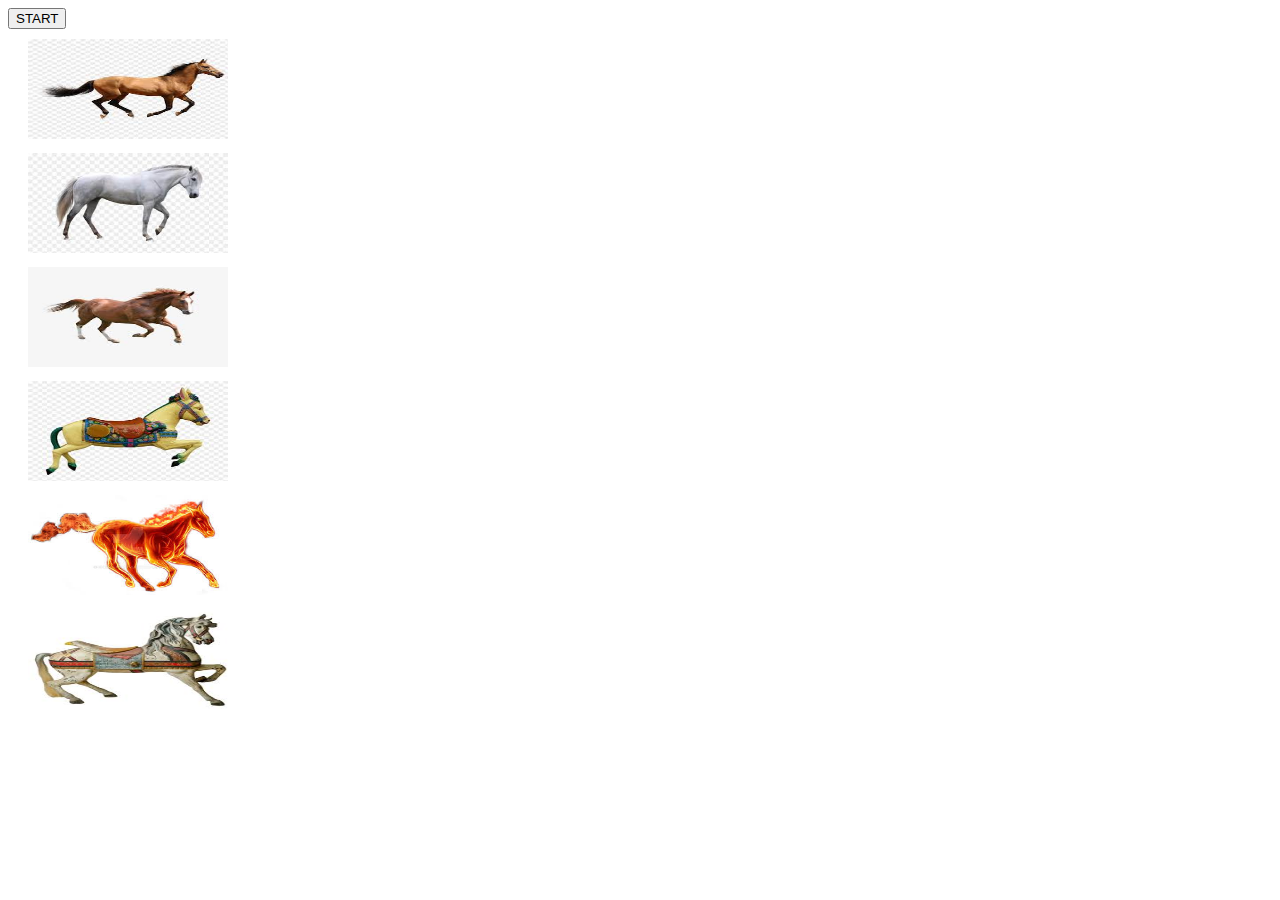
<file: at-yarışı/index.html>
<!DOCTYPE html>
<html lang="en">
<head>
    <meta charset="UTF-8">
    <meta http-equiv="X-UA-Compatible" content="IE=edge">
    <meta name="viewport" content="width=device-width, initial-scale=1.0">
    <title>At Yarışı</title>
    <link rel="stylesheet" href="style.css">
</head>
<body>
    <div>
        <button>START</button>
    </div>
    <div>
    <img src="./img/at1.jpg" alt="">
    </div>
    <div>
    <img src="./img/at2.jpg" alt="">
    </div>
    <div>
    <img src="./img/at3.jpg" alt="">
    </div>
    <div>
    <img src="./img/at4.jpg" alt="">
    </div>
    <div>
    <img src="./img/at5.jpg" alt="">
    </div>
    <div>
    <img src="./img/at6.jpg" alt="">
    </div>
    <div class="Finish">FINISH

    </div>
    <script src="script.js"></script>
</body>
</html>
</file>
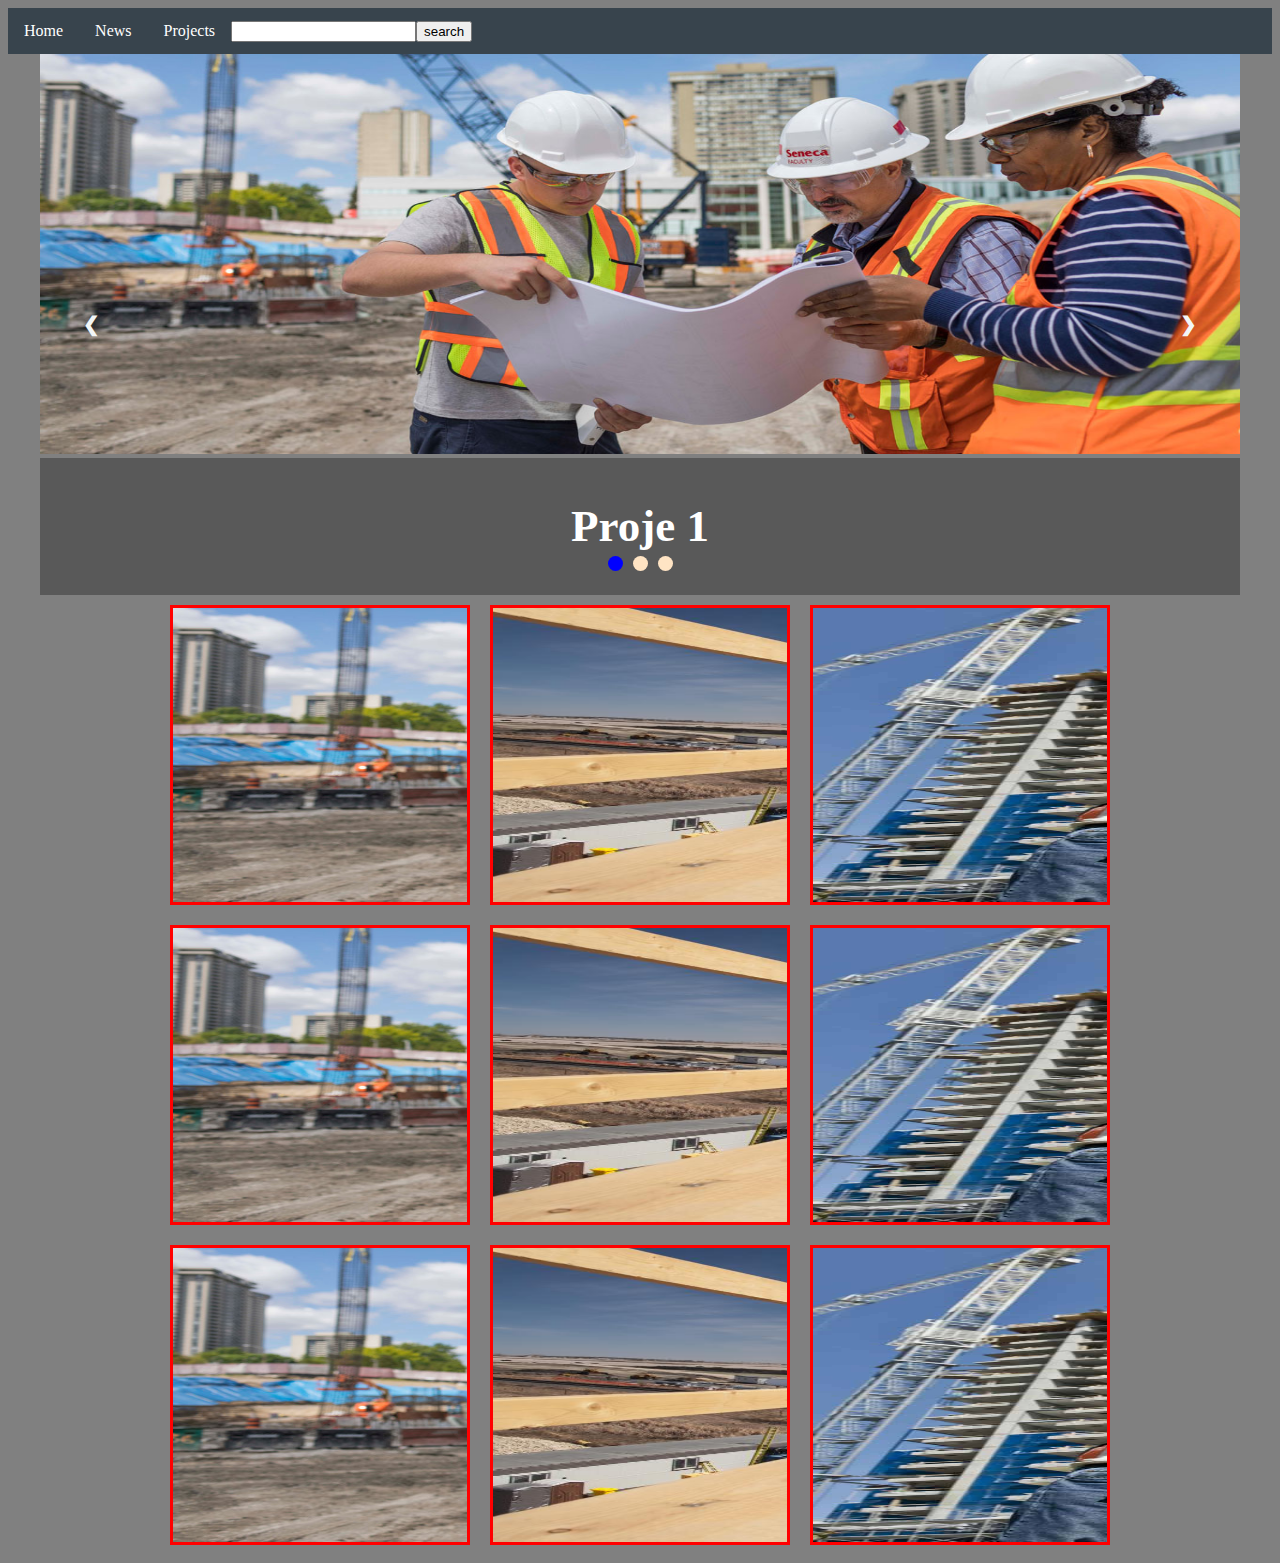
<file: Insaat-Firma-Hakan-Derkan/index.html>
<!DOCTYPE html>
<html lang="en">
<head>
    <meta charset="UTF-8">
    <meta http-equiv="X-UA-Compatible" content="IE=edge">
    <meta name="viewport" content="width=device-width, initial-scale=1.0">
    <title>Image Slider</title>
    <script src="https://ajax.googleapis.com/ajax/libs/jquery/3.6.0/jquery.min.js"></script>
    <link rel="stylesheet" href="style.css">
</head>
<body>

<div>
    <ul id="baslık">
        <li><a href="#home">Home</a></li>
        <li><a href="#news">News</a></li>
        <li class="dropdown">
          <a href="javascript:void(0)" class="dropbtn">Projects</a>
          <div class="dropdown-content">
            <a id="popup1" type="button" href="#">Proje1</a>
            <a id="popup2" type="button" href="#">Proje2</a>
            <a id="popup3" type="button" href="#">Proje3</a>
          </div>
        </li>
        <li class="ara"><input type="text"  ></li>
         <li class="ara"><button id="karar">search</button></li>
         <!-- <h5 id="patates" style="color: black;">OKTAY İNSAAT</h5>  -->
      </ul>
</div>

<div class="sliderContent">
    <div class="slide fade">
        <img src="10-Best-Masters-In-Civil-Engineering-Programs-In-Canada.png" alt="">
        <div class="captionText"><h2>Proje 1 </h2></div>
    </div>
    <div class="slide fade">
        <img src="bridge-construction (1).jpg" alt="">
        <div class="captionText"><h2>Proje 2</h2></div>
    </div>
    <div class="slide fade">
        <img src="Image42.jpg" alt="">
        <div class="captionText"><h2>Proje 3</h2></div>
    </div>
    <a class="prevSlide">&#10094</a>
    <a class="nextSlide">&#10095</a>
    <div class="dots">
        <span class="dot"></span>
        <span class="dot"></span>
        <span class="dot"></span>
    </div>
</div>

<div>
    <div id="anacard">
        <div id="card">
            <img src="10-Best-Masters-In-Civil-Engineering-Programs-In-Canada.png" alt="">
        </div>
        <div id="card">
            <img src="bridge-construction (1).jpg" alt="">
        </div>
        <div id="card">
            <img src="Image42.jpg" alt="">
        </div>
    </div>
    <div id="anacard">
        <div id="card">
            <img src="10-Best-Masters-In-Civil-Engineering-Programs-In-Canada.png" alt="">
        </div>
        <div id="card">
            <img src="bridge-construction (1).jpg" alt="">
        </div>
        <div id="card">
            <img src="Image42.jpg" alt="">
        </div>
    </div>
    <div id="anacard">
        <div id="card">
            <img src="10-Best-Masters-In-Civil-Engineering-Programs-In-Canada.png" alt="">
        </div>
        <div id="card">
            <img src="bridge-construction (1).jpg" alt="">
        </div>
        <div id="card">
            <img src="Image42.jpg" alt="">
        </div>
    </div>
</div>


<div class="main-popup1">
    
     <div class="popup">
        
        <div class="content-popup">
            <img src="10-Best-Masters-In-Civil-Engineering-Programs-In-Canada.png" alt=""> 
            <div style="background-color: white; height: 400px; padding: 0%; margin: 0%;" >
                <h1>Proje1</h1>
                <p><h5>Lorem ipsum dolor sit amet consectetur adipisicing elit. Hic saepe excepturi dicta ea et consequuntur, magnam maiores distinctio labore omnis itaque obcaecati dolor nulla iste id nemo in quis illum officia! Iusto possimus minima neque nam rem obcaecati eveniet, libero doloribus sint alias aut minus nulla quo maiores est? Consequuntur?</h5></p>
               </div>
        </div>
    </div> 
</div>

<div class="main-popup2">
    
    <div class="popup">
       
       <div class="content-popup">
           <img src="bridge-construction (1).jpg" alt="">
           <div style="background-color: white; height: 400px; padding: 0%; margin: 0%;">
            <h1>Proje2</h1>
            <p><h5>Lorem ipsum dolor sit amet consectetur adipisicing elit. Nisi aliquam libero vel aspernatur voluptates et commodi inventore, enim quae, adipisci, doloribus voluptatem tempore ipsam blanditiis provident. Ipsum, delectus voluptatum? Quae praesentium eos quisquam. Aspernatur quasi sint, dolorem veniam odit error quae ea magnam quos atque placeat asperiores iusto itaque quo.</h5></p>
           </div>
       </div>
   </div> 
</div>

<div class="main-popup3">
    
    <div class="popup">
       
       <div class="content-popup">
           <img src="Image42.jpg" alt=""> 
           <div style="background-color: white; height: 400px; padding: 0%; margin: 0%;">
            <h1>Proje3</h1>
            <p><h5>Lorem ipsum dolor sit, amet consectetur adipisicing elit. Explicabo culpa ad quisquam placeat id officia, a dolore impedit harum aperiam accusantium quibusdam neque consectetur ex sequi illum fugiat ipsum veritatis, alias omnis dolorum quod perspiciatis ipsa voluptates. Ipsam laborum rerum adipisci, laudantium dolor sit sed ratione necessitatibus tenetur, voluptatibus nam esse, repudiandae voluptate. Vitae possimus quis adipisci nemo, aut incidunt, vero quibusdam, excepturi similique officia esse? Veniam maiores natus tempore voluptas atque quasi! Temporibus mollitia harum perferendis eum tenetur iste, reiciendis qui cupiditate possimus esse aliquid voluptatum dolores atque quidem?</h5></p>
           </div>
       </div>
   </div> 
</div>


<script src="script.js"></script>
</body>
</file>
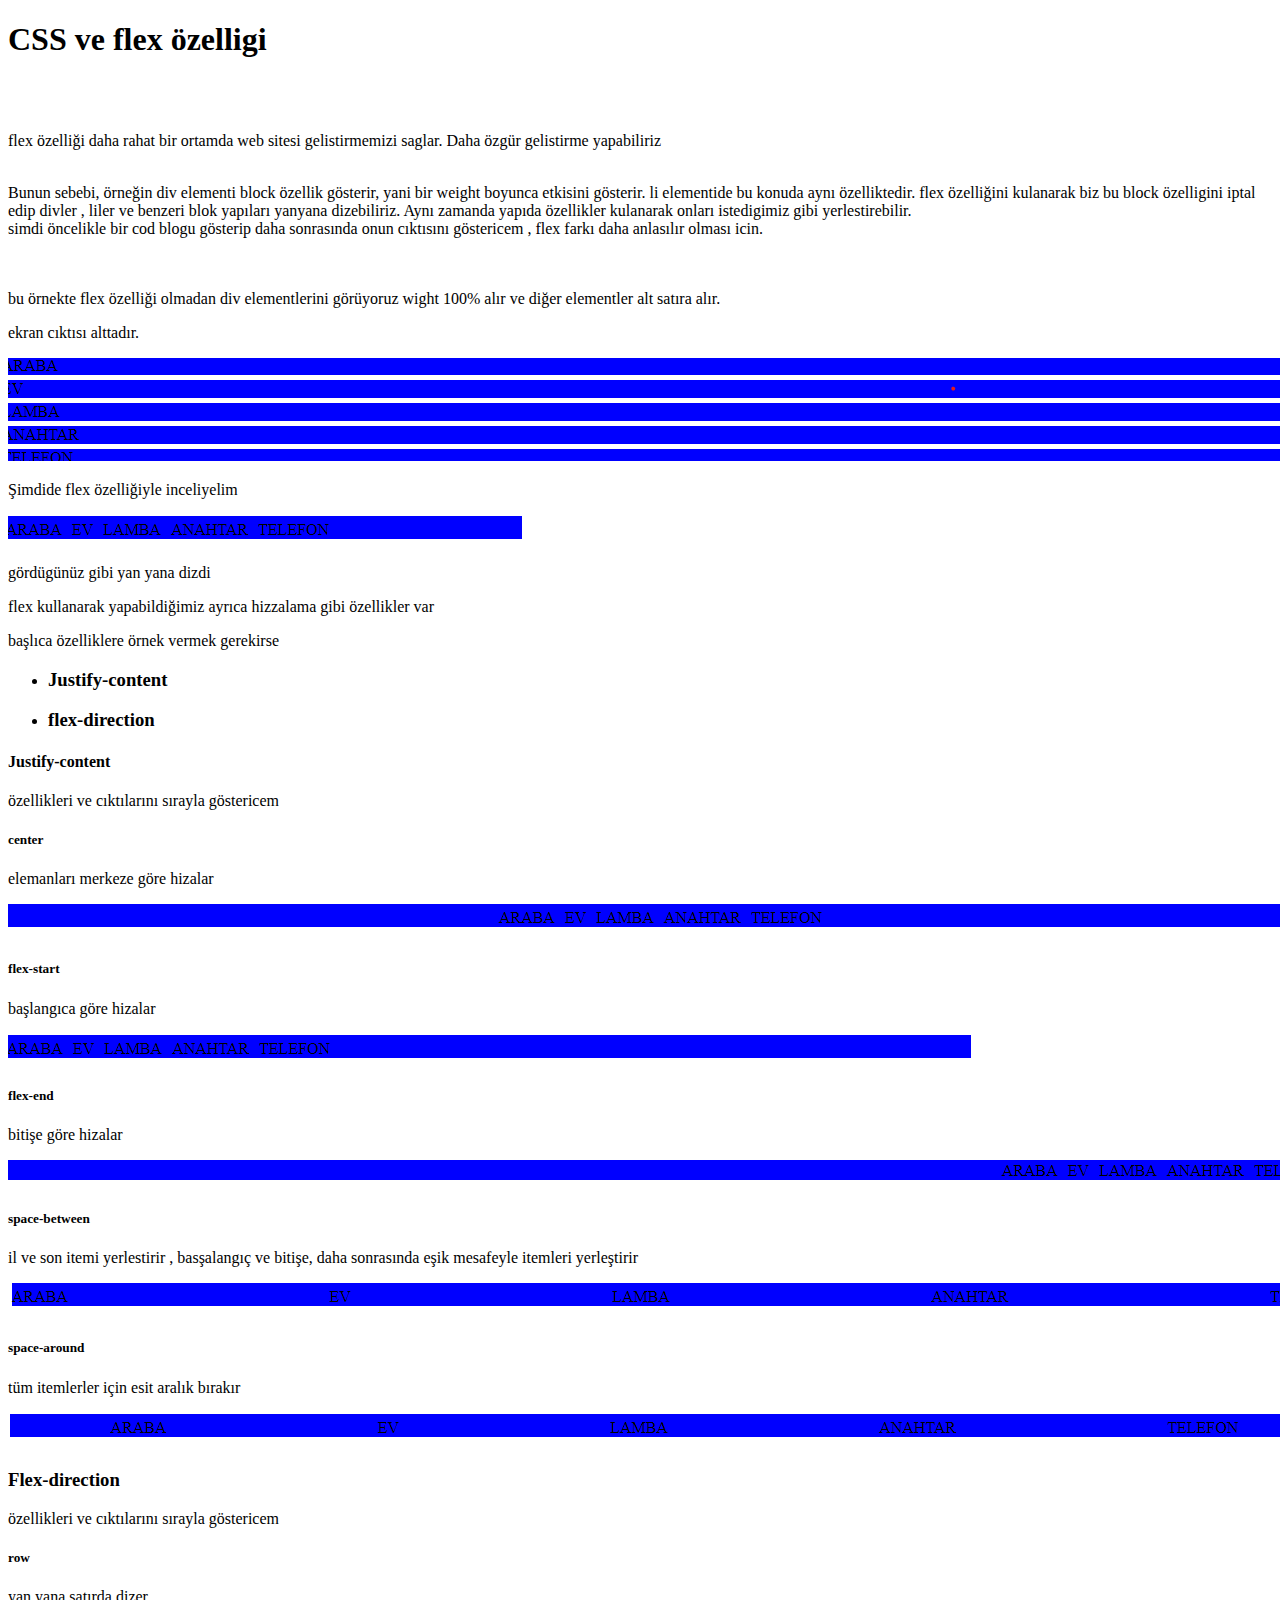
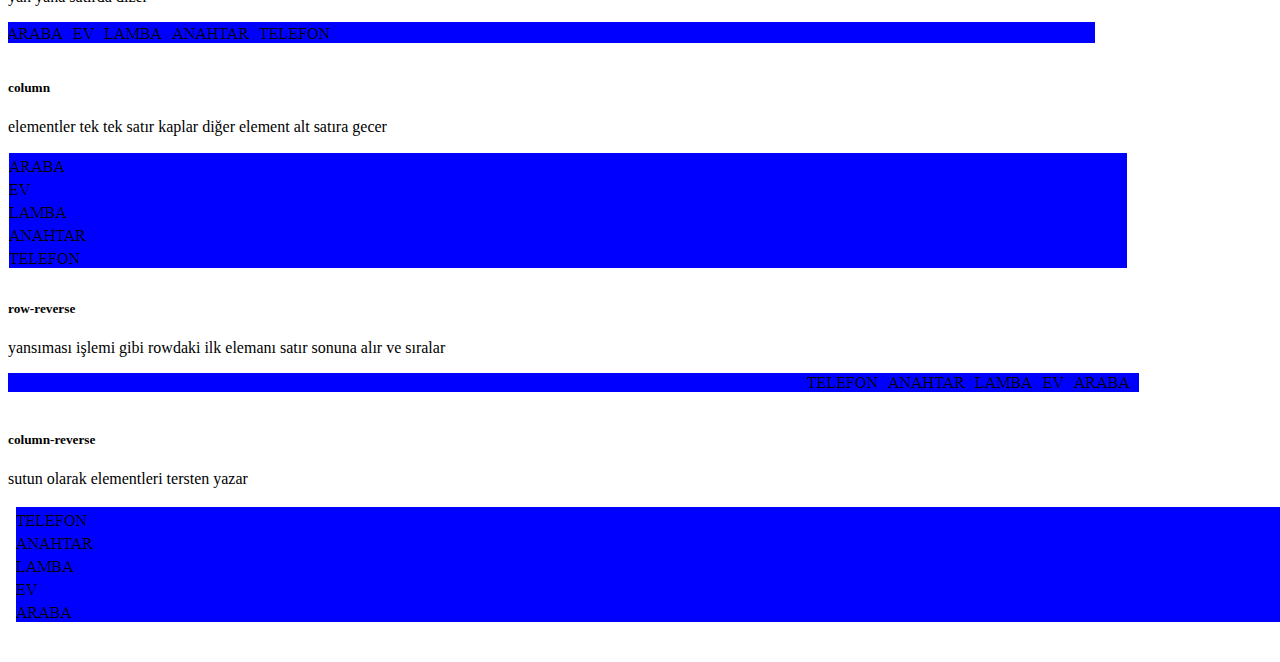
<file: blog-site/flex.html>
<!DOCTYPE html>
<html lang="en">
<head>
    <meta charset="UTF-8">
    <meta http-equiv="X-UA-Compatible" content="IE=edge">
    <meta name="viewport" content="width=device-width, initial-scale=1.0">
    <title>Flex</title>
</head>
<body>
    
            <header><h1>CSS ve flex özelligi</h1></header>
            <br><br>
            <p>flex özelliği daha rahat bir ortamda web sitesi gelistirmemizi saglar. Daha özgür gelistirme yapabiliriz</p>
            <br>
            Bunun sebebi, örneğin div elementi block özellik gösterir, yani bir weight boyunca etkisini gösterir. li elementide bu konuda aynı özelliktedir. flex özelliğini kulanarak biz bu block özelligini iptal edip divler , liler ve benzeri blok yapıları yanyana dizebiliriz. Aynı zamanda yapıda özellikler kulanarak onları istedigimiz gibi yerlestirebilir.
            <br>
            simdi öncelikle bir cod blogu gösterip daha sonrasında onun cıktısını göstericem , flex farkı daha anlasılır olması icin.
            <br><br>
                
           
            
                
            <br>
            <p>bu örnekte flex özelliği olmadan div elementlerini görüyoruz wight 100% alır ve diğer elementler alt satıra alır.</p>
            <p>ekran cıktısı alttadır.</p>
            <img src="div.png" alt="">
            <p>Şimdide flex özelliğiyle inceliyelim</p>
            <img src="flex.png" alt="">
            <p>gördügünüz gibi yan yana dizdi</p>
            <p>flex kullanarak yapabildiğimiz ayrıca hizzalama gibi özellikler var</p>
            <p>başlıca özelliklere örnek vermek gerekirse</p>
            <ul>
                <li><h3>Justify-content</h3></li>
                <li><h3>flex-direction</h3></li>
                

            </ul>
            <p><h4> Justify-content </h4> özellikleri ve cıktılarını sırayla göstericem</p>
            <h5>center</h5>
            <p>elemanları merkeze göre hizalar</p>
            <img src="center.png" alt="">
            <h5>flex-start</h5>
            <p>başlangıca göre hizalar</p>
            <img src="flexstart.png" alt="">
            <h5>flex-end</h5>
            <p>bitişe göre hizalar</p>
            <img src="flex-end.png" alt="">
            <h5>space-between</h5>
            <p>il ve son itemi yerlestirir , basşalangıç ve bitişe, daha sonrasında eşik mesafeyle itemleri yerleştirir</p>
            <img src="space-between.png" alt="">
            <h5>space-around</h5>
            <p>tüm itemlerler için esit aralık bırakır </p>
            <img src="space-around.png" alt="">

            <h3>Flex-direction</h3>
            <p>özellikleri ve cıktılarını sırayla göstericem</p>

            <h5>row</h5>
            <p>yan yana satırda dizer</p>
            <img src="row.png" alt="">
            <h5>column</h5>
            <p>elementler tek tek satır kaplar diğer element alt satıra gecer</p>
            <img src="column.png" alt="">
            <h5>row-reverse</h5>
            <p>yansıması işlemi gibi rowdaki ilk elemanı satır sonuna alır ve sıralar</p>
            <img src="row-reverse.png" alt="">
            <h5>column-reverse</h5>
            <p>sutun olarak elementleri tersten yazar </p>
            <img src="coulumn-reverse.png" alt="">
            




        
    
</body>
</html>
</file>
<file: at-yarışı/style.css>
body{
    /* background-image: url(./img/pist.jpg); */

}

img{
    position: relative;
    left: 20px;
    width: 200px;
    height: 100px;
    margin-top: 10px;
}
.Finish{
    position: fixed;
    left: 1800px;
    top: 0px;
    width: 10px;
    background-color: tomato;
    color: white;
    height: 1000px;
    word-wrap: break-word;
    
}
</file>
<file: Insaat-Firma-Hakan-Derkan/style.css>
body {
background-color:gray;
/* background-image: url(10-Best-Masters-In-Civil-Engineering-Programs-In-Canada.png); */
  
}
ul {
list-style-type: none;
margin: 0;
padding: 0;
overflow: hidden;
background-color: #38444d;
}
#baslık{
display: flex;

align-items:center;
text-align:end;


    
}


li {
  float: left;
}
li.ara{
    float: right;
   
}

li a, .dropbtn {
  display: inline-block;
  
  color: white;
  text-align: center;
  padding: 14px 16px;
  text-decoration: none;
}

li a:hover, .dropdown:hover .dropbtn {
  background-color: red;
}

li.dropdown {
  display: inline-block;
}

.dropdown-content {
  display: none;
  position: absolute;
  background-color: #f9f9f9;
  min-width: 160px;
  box-shadow: 0px 8px 16px 0px rgba(0,0,0,0.2);
  z-index: 1;
}

.dropdown-content a {
  color: black;
  padding: 12px 16px;
  text-decoration: none;
  display: block;
  text-align: left;
}

.dropdown-content a:hover {background-color: #f1f1f1;}

.dropdown:hover .dropdown-content {
  display: block;
}
*{
    box-sizing: border-box;
}
/* body{
    display:flex;
    justify-content: center;
} */
.sliderContent{
    display: flex;
    justify-content: center;
    max-width: 1900px;
    position: relative;
}
.slide{
    display:none;
}
.sliderContent .slide img{
    width: 100%;
}

.sliderContent .prevSlide,
.sliderContent .nextSlide{
cursor:pointer;
position: absolute;
/* top:45%; */
padding:15px;
color:rgb(242, 246, 247);
font-weight: bold;
font-size:20px;
/* width: auto; */
/* margin-right: 65px; */
transition: 0.6s ease;
 height: 100%;
 align-items: center;
 display: flex;

/* ÖDEV: prev ve next'in resmin yüksekliği ile aynı olmasını sağlayın. */


}


.sliderContent .prevSlide:hover,
.sliderContent .nextSlide:hover{
    background-color: rgba(0, 0, 0, 0.6);
    text-decoration: none;
}
.sliderContent .prevSlide{
    left: 0px;
    border-radius: 0px 10px 10px 0px;
    margin-left: 60px;
    
    
    
}
.sliderContent .nextSlide{
    right: 0px;
    border-radius: 10px 0px 0px 10px;
    margin-right: 60px;
}

.dots{
    position: absolute;
    bottom: 20px;
}

.dots .dot{
cursor: pointer;
height: 15px;
width: 15px;
margin: 0 3px;
background-color: bisque;
border-radius: 50%;
display: inline-block;
transition: 0.5s;
}

.dots .dot:hover{
background-color: blue;
}

.active{
background-color: blue !important;
}

.captionText{
background-color: rgba(0, 0, 0, 0.3);
color:white;
font-weight: 900;
font-size:30px;
/* position: absolute; */
bottom:4px;
height: auto;
width: 100%;
padding: 5px 0;
/* margin: 0px 3px;  */
text-align: center;
}
.fade{
animation-name: fade;
animation-duration: 1.5s;

}

@keyframes fade{
from{
    opacity: 0.5;
}
to{
    opacity: 1;
}
}

#card{
    border: 3px solid red;
    max-width: 300px;
    max-height: 300px;
    overflow: hidden;
    margin: 10px;
    display: flex;
}
#anacard{
    display: flex;
    justify-content: center;
}

.main-popup1{
    background-color: rgba(0, 0, 0, 0.8);
    /* opacity: 0.1; */
    position: fixed;
    top:0;
    left:0;
    width: 100%;
    height: 100%;
    display: none;
    margin-top: 100px;
}
.main-popup2{
    background-color: rgba(0, 0, 0, 0.8);
    /* opacity: 0.1; */
    position: fixed;
    top:0;
    left:0;
    width: 100%;
    height: 100%;
    display: none;
    margin-top: 100px;
}
.main-popup3{
    background-color: rgba(0, 0, 0, 0.8);
    /* opacity: 0.1; */
    position: fixed;
    top:0;
    left:0;
    width: 100%;
    height: 100%;
    display: none;
    margin-top: 100px;
}

.popup{
    display: flex;
    align-items: center;
    justify-content: center;
    text-align: center;
    width:100%;
    max-width: 450px;
    height: 300px;
    margin: auto;
    margin-top:150px;
    padding: 30px;
    /* background-color: white; */
    position: relative;
    border-radius: 15px;
    /* border:5px solid brown; */
}
img{
    max-height: 400px;
    min-width: 1200px;
}

.popup a{
    background-color: red;
    color:white;
    padding: 5px 10px;
    text-decoration: none;
}

.close-popup{
    position: absolute;
    top:4px;
    right:6px;
    border:1px solid black;
    border-radius: 3px;
    cursor: pointer;
    text-align:center;
    padding:2px 8px;
    font-family: Consolas;
    font-weight: bold;
    background-color: red;
    color:white;
}
.box{
    display: flex;
    justify-content: center;
    align-items: center;
}
</file>
